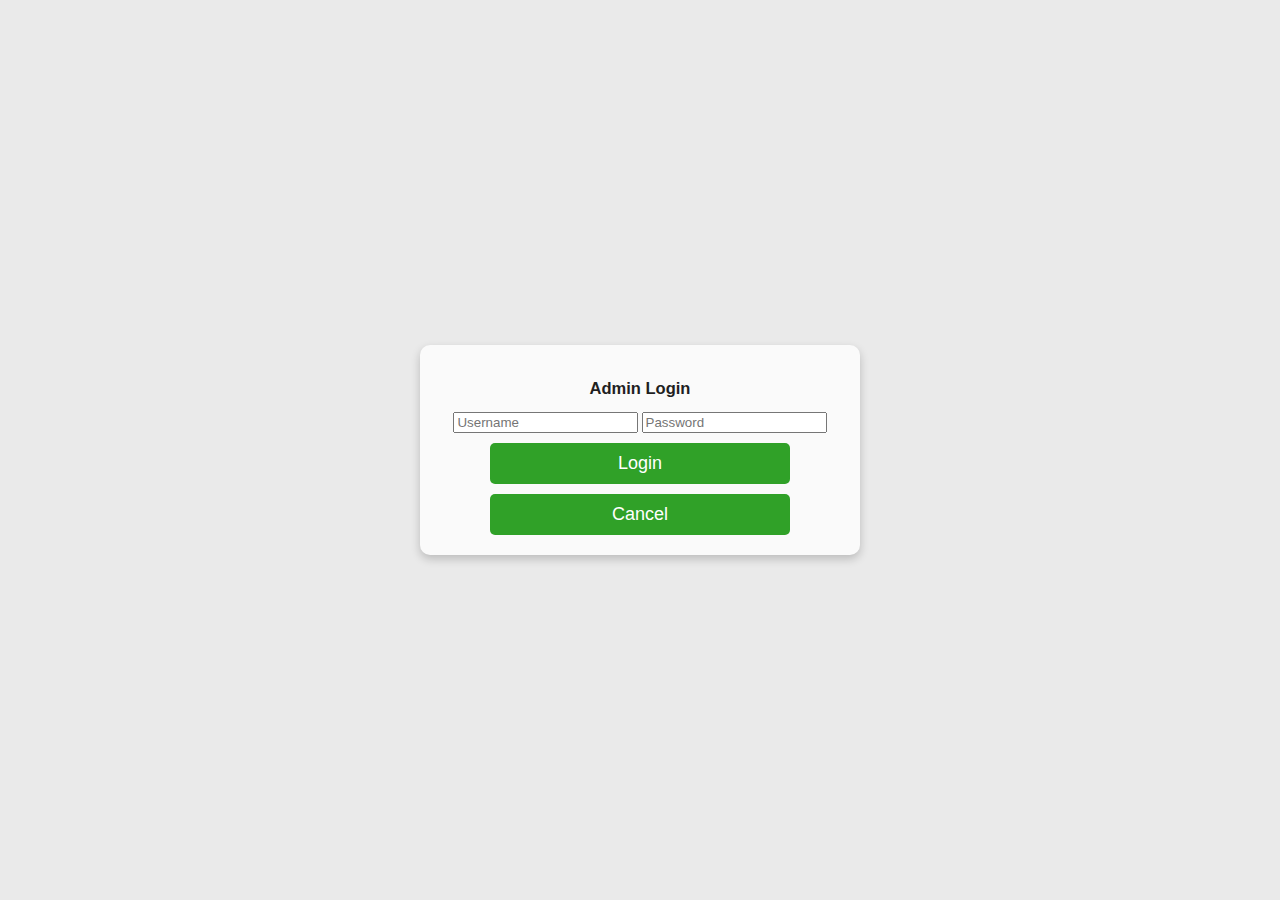
<file: admin.html>
<!DOCTYPE html>
<html lang="en">
<head>
    <meta charset="UTF-8">
    <meta name="viewport" content="width=device-width, initial-scale=1.0">
    <title>Admin Panel</title>
    <link rel="stylesheet" href="style.css">
    <script src="admin.js" defer></script>
</head>
<body>
    <div class="container">
        <h2>Admin Login</h2>
        <input type="text" id="username" placeholder="Username">
        <input type="password" id="password" placeholder="Password">
        <button id="loginButton">Login</button>
        <button id="canButton">Cancel</button>
    </div>
</body>
</html>
</file>
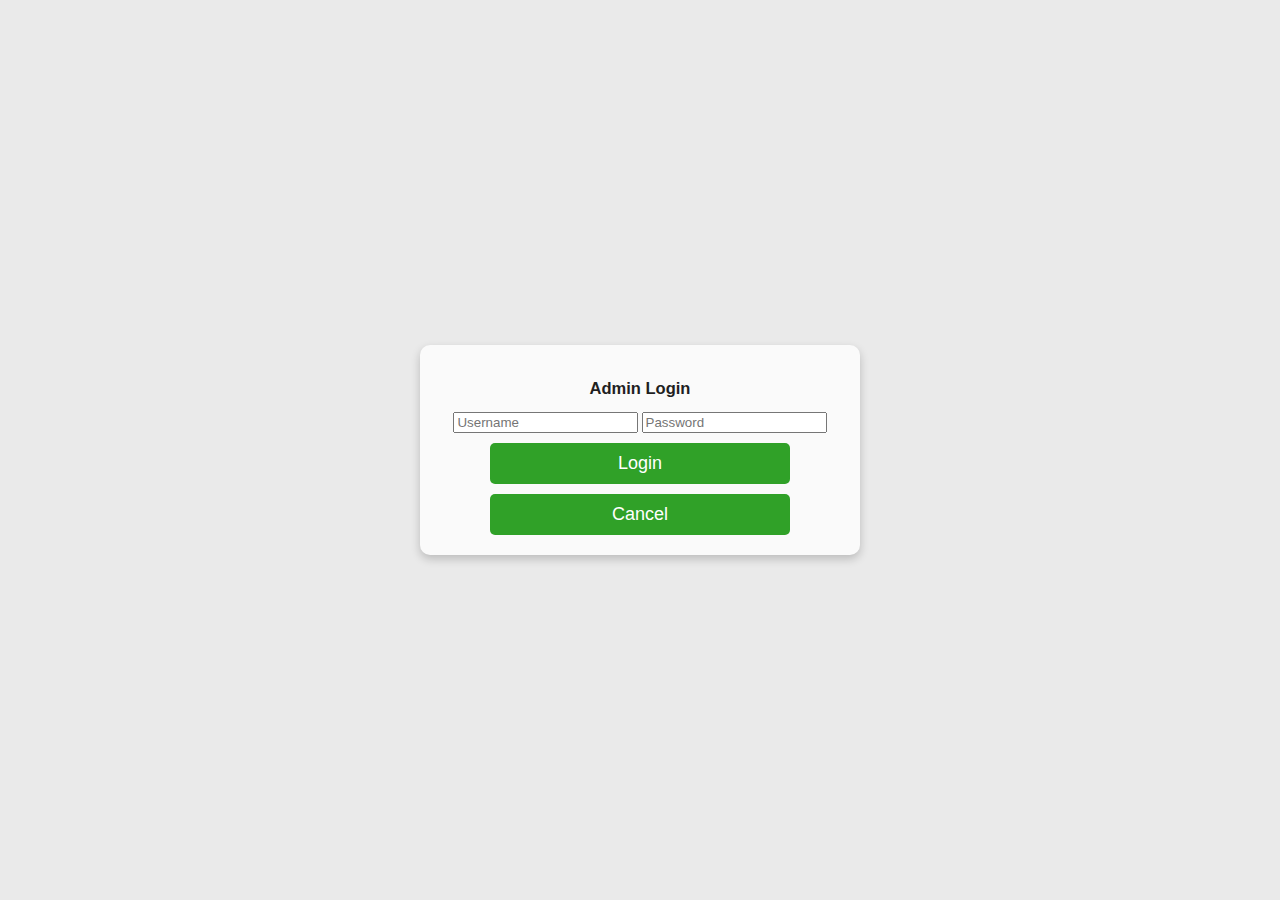
<file: dashboard.html>
<!DOCTYPE html>
<html lang="en">
<head>
    <meta charset="UTF-8">
    <meta name="viewport" content="width=device-width, initial-scale=1.0">
    <title>Admin Dashboard</title>
    <link rel="stylesheet" href="style.css">
</head>
<body>
    <div class="container">
    <h1>Admin Dashboard</h1>
    <p>Welcome, Admin!</p>
    
    <a href="index.html" class="logout-button">Logout</a>
    </div>
    <button id="addUserButton" class="admin-btn">Add User</button>

<!-- Add User Form (Hidden Initially) -->
<div id="addUserForm" class="form-container" style="display: none;">
    <h2>Add New User</h2>
    <input type="text" id="userName" placeholder="Enter Name" required>
    <input type="text" id="userPlace" placeholder="Enter Place" required>
    <input type="number" id="userFare" placeholder="Enter Fare" required>
    <input type="file" id="userImage" accept="image/*">
    <button onclick="submitUser()">Submit</button>
    <button onclick="closeForm()">Cancel</button>
</div>

<!-- QR Code Display -->
<div id="qrCodeContainer" style="display: none;">
    <h3>Generated QR Code:</h3>
    <canvas id="qrCanvas"></canvas>
    <button onclick="downloadQRCode()">Download QR</button>
</div>


    <script src="dashboard.js"></script>
</body>
</html>
</file>
<file: style.css>
body {
    font-family: 'Arial', sans-serif;
    background: #eaeaea;
    color: white;
    display: flex;
    justify-content: center;
    align-items: center;
    height: 100vh;
    margin: 0;
    padding: 20px;
    box-sizing: border-box;
}

.logout-button {
    position: absolute;
    top: 10px;
    right: 10px;
    padding: 10px 15px;
    background-color: #dc3545;
    color: white;
    text-decoration: none;
    border-radius: 5px;
}

.logout-button:hover {
    background-color: #b02a37;
}

.admin-button {
    position: absolute;
    top: 10px;
    right: 10px;
    padding: 10px 20px;
    background-color: #30a128;
    color: white;
    text-decoration: none;
    cursor: pointer;
    transition: 0.3s;
    font-size: 16px;
    border-radius: 5px;
}

.admin-button:hover {
    background-color: #32ff24;
}

.container {
    text-align: center;
    font-size: 11px;
    color: rgb(31, 31, 31);
    background: rgb(250, 250, 250);
    padding: 20px;
    border-radius: 10px;
    box-shadow: 0 4px 10px rgba(0, 0, 0, 0.2);
    width: 90%;
    max-width: 400px;
}

button {
    background: #30a128;
    border: none;
    padding: 10px 20px;
    font-size: 18px;
    color: white;
    border-radius: 5px;
    cursor: pointer;
    transition: 0.3s;
    width: 100%;
    max-width: 300px;
    margin-top: 10px;
}

button:hover {
    background: #32ff24;
}

#qr-box {
    top: 10px;
    width: 70%;
    max-width: 350px;
    height: auto;
    margin: auto;
    border: hidden;
    border-radius: 10px;
    overflow: hidden;
    background: rgba(0, 0, 0, 0);
}

#qr-box video {
    width: 50%;
    height: auto;
    display: block;
}
</file>
